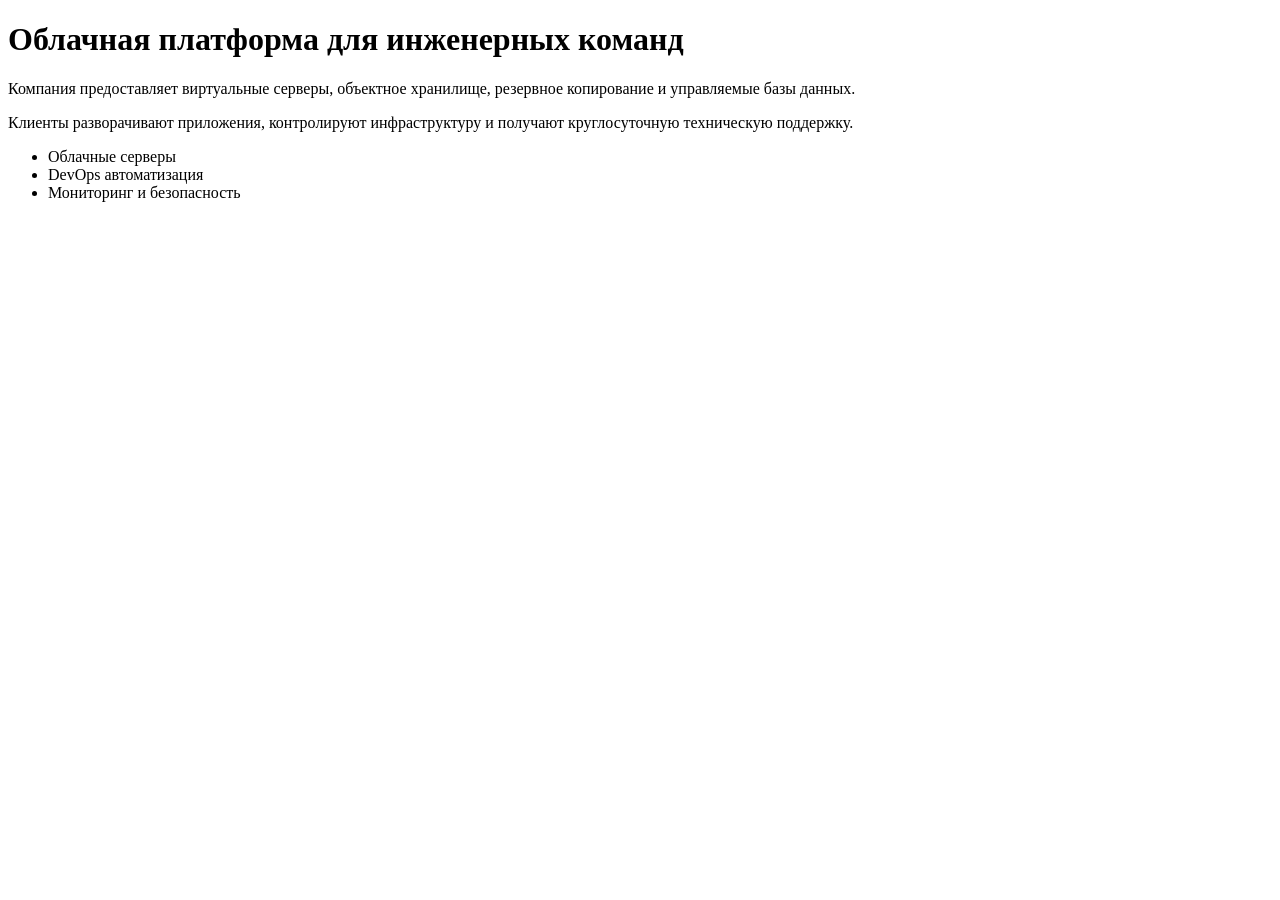
<file: tests/fixtures/dynamic.html>
<!doctype html><html><head><meta charset="utf-8"><title>До загрузки</title></head><body>
<div id="root">Загрузка...</div>
<script>
setTimeout(() => {
 document.title = 'AIMETON Engineering Cloud';
 document.getElementById('root').innerHTML = `
 <h1>Облачная платформа для инженерных команд</h1>
 <p>Компания предоставляет виртуальные серверы, объектное хранилище, резервное копирование и управляемые базы данных.</p>
 <p>Клиенты разворачивают приложения, контролируют инфраструктуру и получают круглосуточную техническую поддержку.</p>
 <ul><li>Облачные серверы</li><li>DevOps автоматизация</li><li>Мониторинг и безопасность</li></ul>`;
}, 150);
</script></body></html>
</file>
